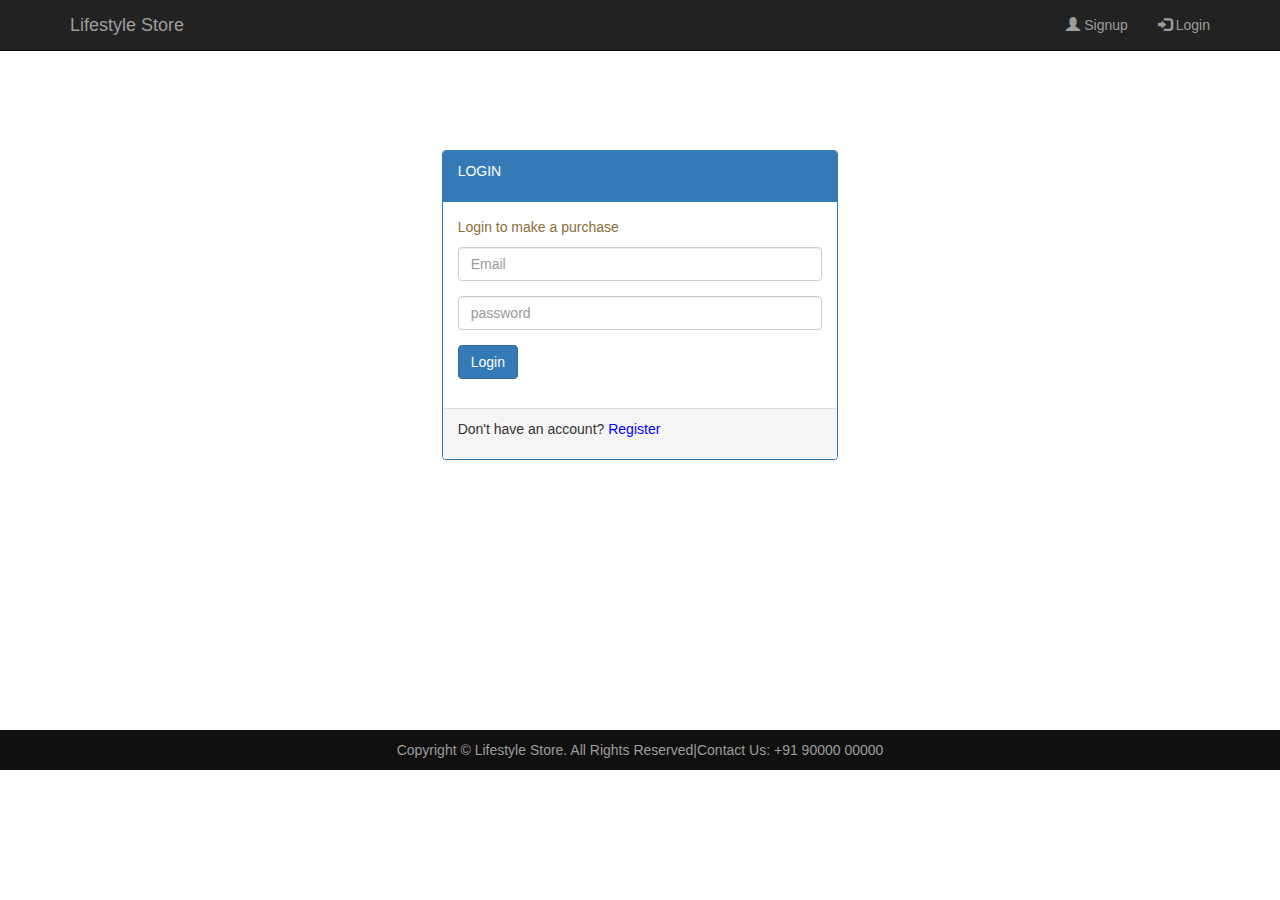
<file: login.html>
<html>
  <head>
    <link rel="stylesheet" href="https://maxcdn.bootstrapcdn.com/bootstrap/3.3.7/css/bootstrap.min.css" >
    <!--jQuery library--> 
    <script src="https://ajax.googleapis.com/ajax/libs/jquery/1.12.4/jquery.min.js"></script>
    <!--Latest compiled and minified JavaScript--> 
    <script src="https://maxcdn.bootstrapcdn.com/bootstrap/3.3.7/js/bootstrap.min.js"></script>
    <meta name="viewport" content="width=device-width, initial-scale=1">
    <title>Lifestyle Store</title>
<style>
footer{
padding: 10px 0;
background-color: #101010;
color:#9d9d9d;
bottom: 0;
width: 100%;
}

</style>
  </head>
<body>
    <nav class="navbar navbar-inverse navbar-fixed-top">
            <div class="container">
                <div class="navbar-header">
                    <button type="button" class="navbar-toggle" data-toggle="collapse" data-target="#myNavbar">
                        <span class="icon-bar"></span>
                        <span class="icon-bar"></span>
                        <span class="icon-bar"></span>                        
                    </button>
                    <a class="navbar-brand" href="index.html">Lifestyle Store</a>
                </div>
                <div class="collapse navbar-collapse" id="myNavbar">
                    <ul class="nav navbar-nav navbar-right">
                        <li><a href="signup.html"><span class="glyphicon glyphicon-user"></span> Signup</a></li>
                        <li><a href="login.html"><span class="glyphicon glyphicon-log-in"></span> Login</a></li>
                    </ul>
        </div>
      </div>
    </nav>

<div class="container-fluid">
<div class="row" style="margin-top:150px;">
<div class="col-lg-4 col-lg-offset-4 col-md-6 col-md-offset-3 col-sm-8 col-sm-offset-2 col-xs-10 col-xs-offset-1" >
<div class="panel panel-primary">
     <div class="panel-heading"><p>LOGIN</p>
          </div>
          <div class="panel-body">
          <p class="text-warning">Login to make a purchase</p>
<form >
          <div class="form-group">
          <input type="email"  class="form-control" placeholder="Email" required="true"></div>

<div class="form-group">
<input type="password" class="form-control" placeholder="password" required="true"></div>
          
     <button class="btn btn-primary"><a href="products.html" style="text-decoration:none; color:white">Login</a></button>
</form>
          </div>

          <div class="panel-footer">
          <p>Don't have an account? <a href="signup.html" style="text-decoration:none; color:blue">Register</a></p>
          </div>
</div>
</div>
</div>
</div>
<footer class="container-fluid" style="margin-top:250px;">
<center>Copyright © Lifestyle Store. All Rights
Reserved|Contact Us: +91 90000 00000</center>
</footer>
  </body>
</html>
</file>
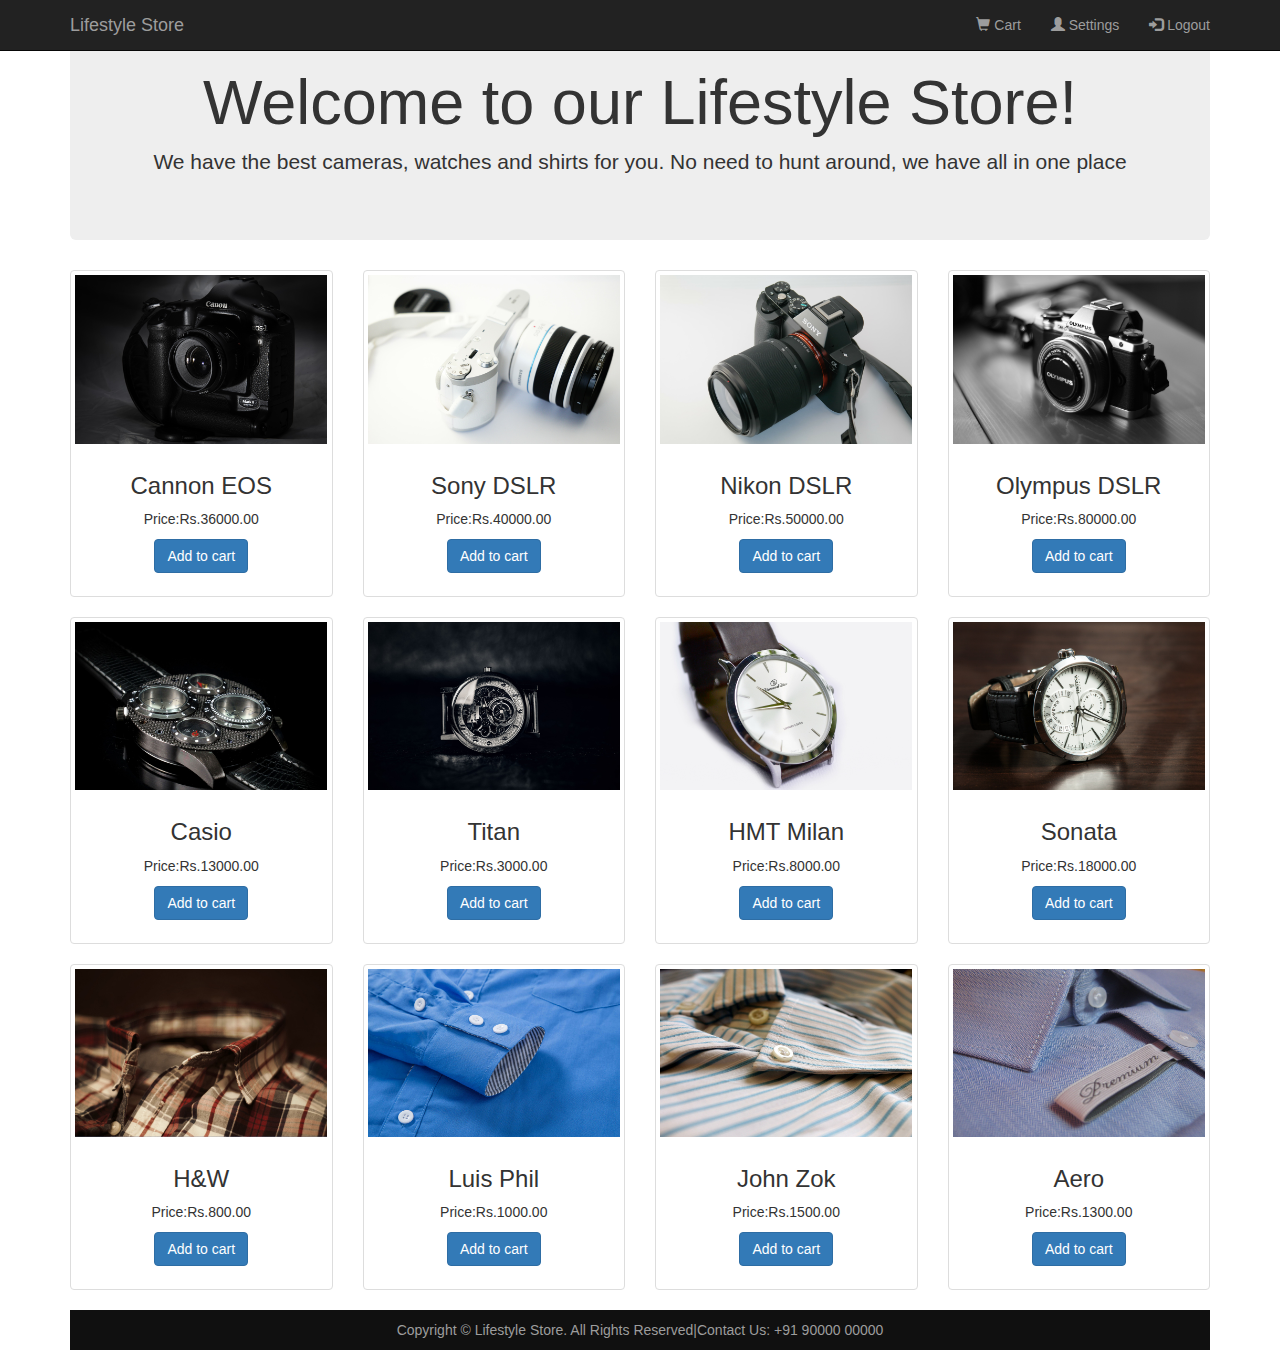
<file: products.html>
<html>
  <head>
<style>
footer{
padding: 10px 0;
background-color: #101010;
color:#9d9d9d;
bottom: 0;
width: 100%;
}
</style>
    <link rel="stylesheet" href="https://maxcdn.bootstrapcdn.com/bootstrap/3.3.7/css/bootstrap.min.css" >
    <!--jQuery library--> 
    <script src="https://ajax.googleapis.com/ajax/libs/jquery/1.12.4/jquery.min.js"></script>
    <!--Latest compiled and minified JavaScript--> 
    <script src="https://maxcdn.bootstrapcdn.com/bootstrap/3.3.7/js/bootstrap.min.js"></script>
    <meta name="viewport" content="width=device-width, initial-scale=1">
    <title>Lifestyle Store</title>

  </head>
<body>
    <nav class="navbar navbar-inverse navbar-fixed-top">
            <div class="container">
                <div class="navbar-header">
                    <button type="button" class="navbar-toggle" data-toggle="collapse" data-target="#myNavbar">
                        <span class="icon-bar"></span>
                        <span class="icon-bar"></span>
                        <span class="icon-bar"></span>                        
                    </button>
                    <a class="navbar-brand" href="index.html">Lifestyle Store</a>
                </div>
                <div class="collapse navbar-collapse" id="myNavbar">
                    <ul class="nav navbar-nav navbar-right">
                        <li><a href="cart.html"><span class="glyphicon glyphicon-shopping-cart"></span> Cart</a></li>
                        <li><a href="settings.html"><span class="glyphicon glyphicon-user"></span> Settings</a></li>
                        <li><a href="index.html"><span class="glyphicon glyphicon-log-in"></span> Logout</a></li>
                    </ul>
        </div>
      </div>
    </nav>
<div class="container">
<div class="jumbotron"><h1 style="text-align:center;">Welcome to our Lifestyle Store!</h1>
<p style="text-align:center;">We have the best cameras, watches and shirts for you. No need to hunt around, we
have all in one place</p>
</div>

<div class="row text-center">            <!--camera-->
   <div class="col-md-3 col-sm-6">
    <div class="thumbnail">
    <img src="5.jpg" alt="camera">
     <div class="caption">
        <h3>Cannon EOS</h3>
        <p>Price:Rs.36000.00</p>
        <p><a href="cart.html" class="btn btn-primary" role="button">Add to cart</a> </p>
      </div>
   </div>
</div>
 
<div class="col-md-3 col-sm-6">
    <div class="thumbnail">
    <img src="2.jpg" alt="camera">
     <div class="caption">
        <h3>Sony DSLR</h3>
        <p>Price:Rs.40000.00</p>
        <p><a href="cart.html" class="btn btn-primary" role="button">Add to cart</a> </p>
      </div>
   </div>
</div>

<div class="col-md-3 col-sm-6">
    <div class="thumbnail">
    <img src="3.jpg" alt="camera">
     <div class="caption">
        <h3>Nikon DSLR</h3>
        <p>Price:Rs.50000.00</p>
        <p><a href="cart.html" class="btn btn-primary" role="button">Add to cart</a></p>
      </div>
   </div>
</div>

<div class="col-md-3 col-sm-6">
    <div class="thumbnail">
    <img src="4.jpg" alt="camera">
     <div class="caption">
        <h3>Olympus DSLR</h3>
        <p>Price:Rs.80000.00</p>
        <p><a href="cart.html" class="btn btn-primary" role="button">Add to cart</a> </p>
      </div>
   </div>
</div>

</div>

<div class="row text-center">               <!--watch-->
   <div class="col-md-3 col-sm-6">
    <div class="thumbnail">
    <img src="9.jpg" alt="camera">
     <div class="caption">
        <h3>Casio</h3>
        <p>Price:Rs.13000.00</p>
        <p><a href="cart.html" class="btn btn-primary" role="button">Add to cart</a> </p>
      </div>
   </div>
</div>
 
<div class="col-md-3 col-sm-6">
    <div class="thumbnail">
    <img src="10.jpg" alt="camera">
     <div class="caption">
        <h3>Titan</h3>
        <p>Price:Rs.3000.00</p>
        <p><a href="cart.html" class="btn btn-primary" role="button">Add to cart</a> </p>
      </div>
   </div>
</div>

<div class="col-md-3 col-sm-6">
    <div class="thumbnail">
    <img src="11.jpg" alt="camera">
     <div class="caption">
        <h3>HMT Milan</h3>
        <p>Price:Rs.8000.00</p>
        <p><a href="cart.html" class="btn btn-primary" role="button">Add to cart</a> </p>
      </div>
   </div>
</div>

<div class="col-md-3 col-sm-6">
    <div class="thumbnail">
    <img src="12.jpg" alt="camera">
     <div class="caption">
        <h3>Sonata</h3>
        <p>Price:Rs.18000.00</p>
        <p><a href="cart.html" class="btn btn-primary" role="button">Add to cart</a> </p>
      </div>
   </div>
</div>

</div>

<div class="row text-center">                <!--shirt-->


<div class="col-md-3 col-sm-6">
    <div class="thumbnail">
    <img src="13.jpg" alt="camera">
     <div class="caption">
        <h3>H&W</h3>
        <p>Price:Rs.800.00</p>
        <p><a href="cart.html" class="btn btn-primary" role="button">Add to cart</a> </p>
      </div>
   </div>
</div>

<div class="col-md-3 col-sm-6">
    <div class="thumbnail">
    <img src="8_1.jpg" alt="camera">
     <div class="caption">
        <h3>Luis Phil</h3>
        <p>Price:Rs.1000.00</p>
        <p><a href="cart.html" class="btn btn-primary" role="button">Add to cart</a> </p>
      </div>
   </div>
</div>

<div class="col-md-3 col-sm-6">
    <div class="thumbnail">
    <img src="14.jpg" alt="camera">
     <div class="caption">
        <h3>John Zok</h3>
        <p>Price:Rs.1500.00</p>
        <p><a href="cart.html" class="btn btn-primary" role="button">Add to cart</a> </p>
      </div>
   </div>
</div>

<div class="col-md-3 col-sm-6">
    <div class="thumbnail">
    <img src="6.jpg" alt="camera">
     <div class="caption">
        <h3>Aero</h3>
        <p>Price:Rs.1300.00</p>
        <p><a href="cart.html" class="btn btn-primary" role="button">Add to cart</a> </p>
      </div>
   </div>
</div>
</div>

<footer>
<div class="container-fluid">
<center>Copyright © Lifestyle Store. All Rights
Reserved|Contact Us: +91 90000 00000</center>
</div>
</footer>
  </body>
</html>
</file>
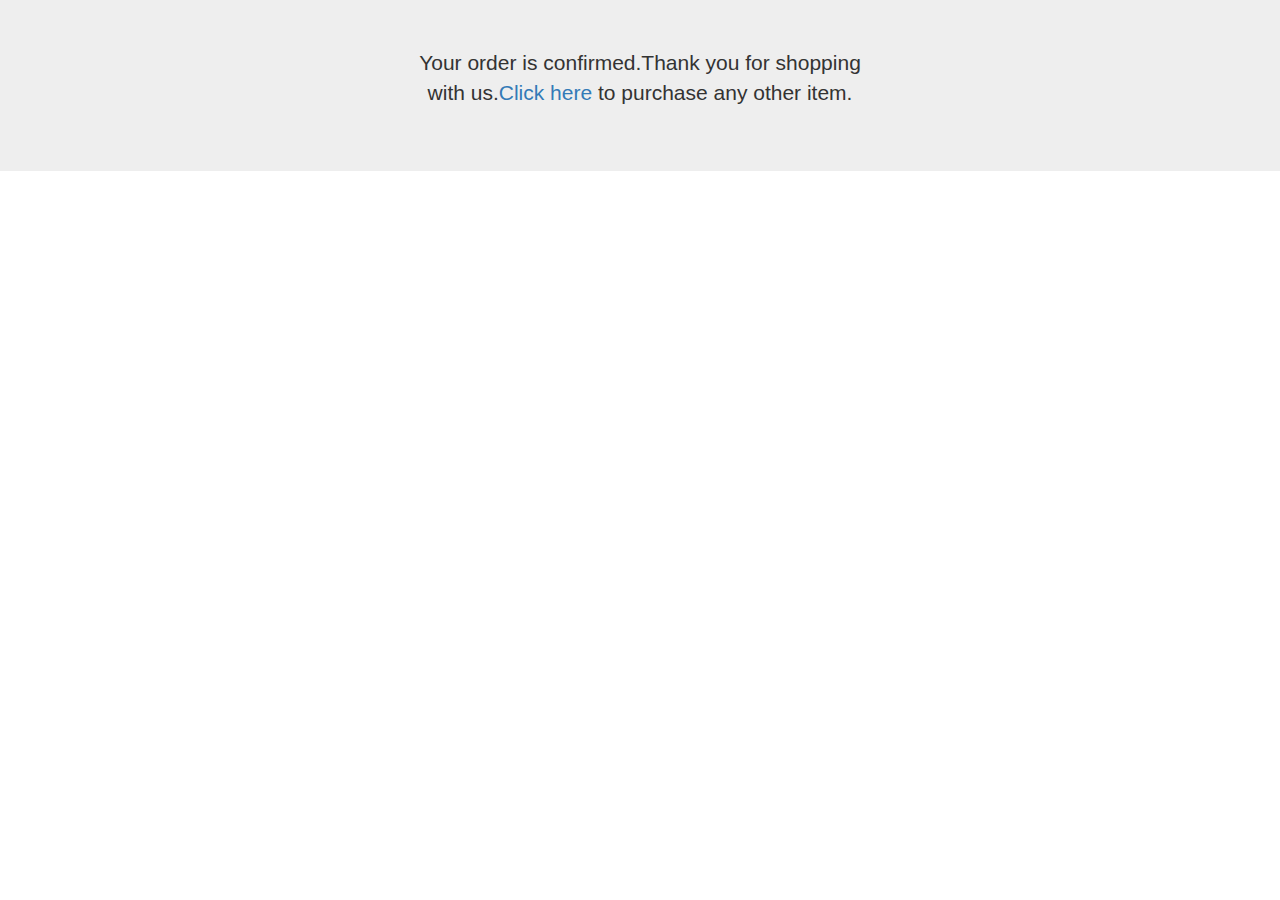
<file: success.html>
<html>
<head>
<link rel="stylesheet" href="https://maxcdn.bootstrapcdn.com/bootstrap/3.3.7/css/bootstrap.min.css" >
    <!--jQuery library--> 
    <script src="https://ajax.googleapis.com/ajax/libs/jquery/1.12.4/jquery.min.js"></script>
    <!--Latest compiled and minified JavaScript--> 
    <script src="https://maxcdn.bootstrapcdn.com/bootstrap/3.3.7/js/bootstrap.min.js"></script>
    <meta name="viewport" content="width=device-width, initial-scale=1">
<title>Lifestyle Store</title>
</head>
<body>
<div class="jumbotron text-center">
<p>Your order is confirmed.Thank you for shopping<br>
with us.<a href="products.html">Click here </a>to purchase any other item.</p>
</div>
</body>
</html>
</file>
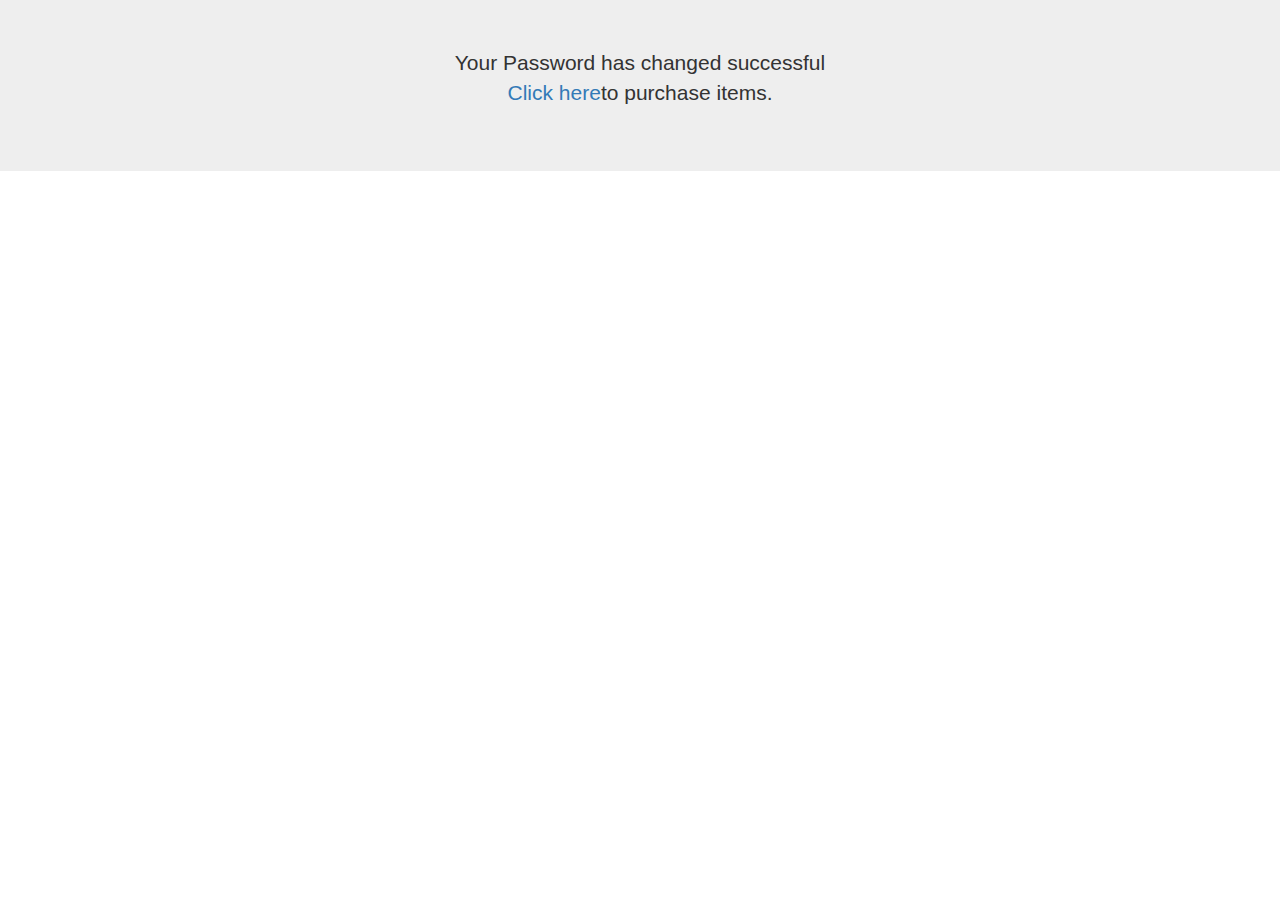
<file: success1.html>
<html>
<head>
<link rel="stylesheet" href="https://maxcdn.bootstrapcdn.com/bootstrap/3.3.7/css/bootstrap.min.css" >
    <!--jQuery library--> 
    <script src="https://ajax.googleapis.com/ajax/libs/jquery/1.12.4/jquery.min.js"></script>
    <!--Latest compiled and minified JavaScript--> 
    <script src="https://maxcdn.bootstrapcdn.com/bootstrap/3.3.7/js/bootstrap.min.js"></script>
    <meta name="viewport" content="width=device-width, initial-scale=1">
<title>Lifestyle Store</title>
</head>
<body>
<div class="jumbotron text-center">
<p>Your Password has changed successful<br>
<a href="products.html">Click here</a>to purchase items.</p>
</div>
</body>
</html>
</file>
